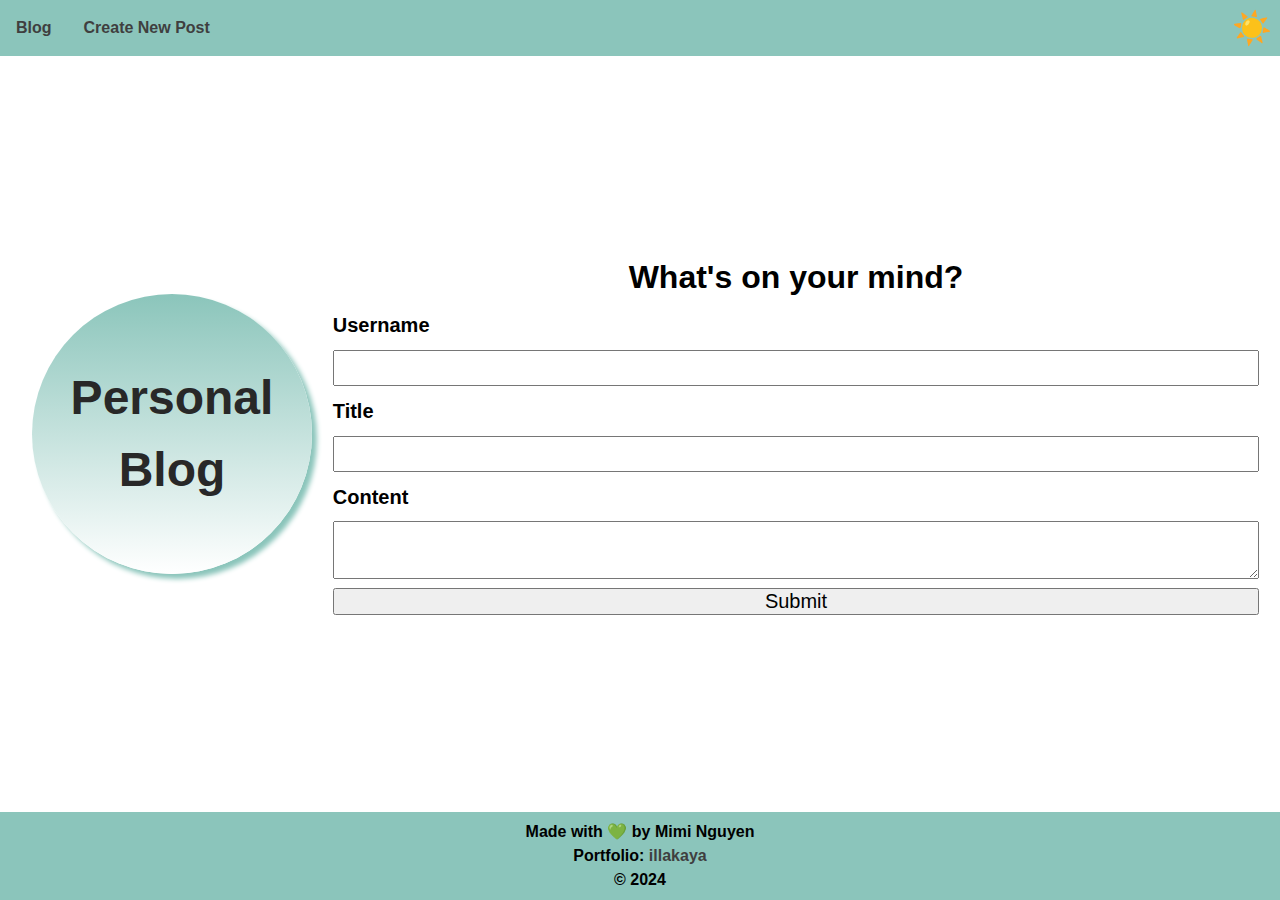
<file: index.html>
<!DOCTYPE html>
<html lang="en">
<head>
    <meta charset="UTF-8">
    <meta name="viewport" content="width=device-width, initial-scale=1.0">
    <title>Personal Blog - New Post</title>
    <link rel="stylesheet" href="assets/css/reset.css">
    <link rel="stylesheet" href="assets/css/styles.css">
</head>
<body>
    <!-- create a header bar that has a nav bar and button for light/dark mode -->
    <header>
        <div id="navbar">
            <!-- add links for easy navigation to either the blog posts or to create new posts -->
            <ul>
                <li><a href="blog.html">Blog</a></li>
                <li><a href="index.html">Create New Post</a></li>
            </ul>
            <!-- add a light-mode button -->
            <div><button id="light-mode">☀️</button></div>
        </div>
    </header>
    
    <!-- Creat main part of the page where the user can enter their thoughts for the day to be stored locally -->
    <main>
        <!-- Create a h1 to carry the circle with the heading "Personal Blog" -->
        <h1>Personal Blog</h1>
        <!-- create a form where users can enter their thoughts -->
        <form>
            <h2>What's on your mind?</h2>
            <label for="username">Username</label>
            <input type="text" id="username">
            <label for="title">Title</label>
            <input type="text" id="title">
            <label for="content">Content</label>
            <textarea name="content" id="content"></textarea>
            <button id="submit">Submit</button>
        </form>
        
    </main>
    <!-- add a footer to the page -->
    <footer>
        <p>Made with 💚 by Mimi Nguyen</p>
        <!-- provide a link to the portfolio -->
        <p>Portfolio: <a href="https://illakaya.github.io/Mimi-Nguyen-Portfolio/">illakaya</a></p>
        <p>&copy 2024</p>
    </footer>

    <!-- Need to link the script to the html -->
    <script src="assets/js/mode.js"></script>
    <script src="assets/js/form.js"></script>
</body>
</html>
</file>
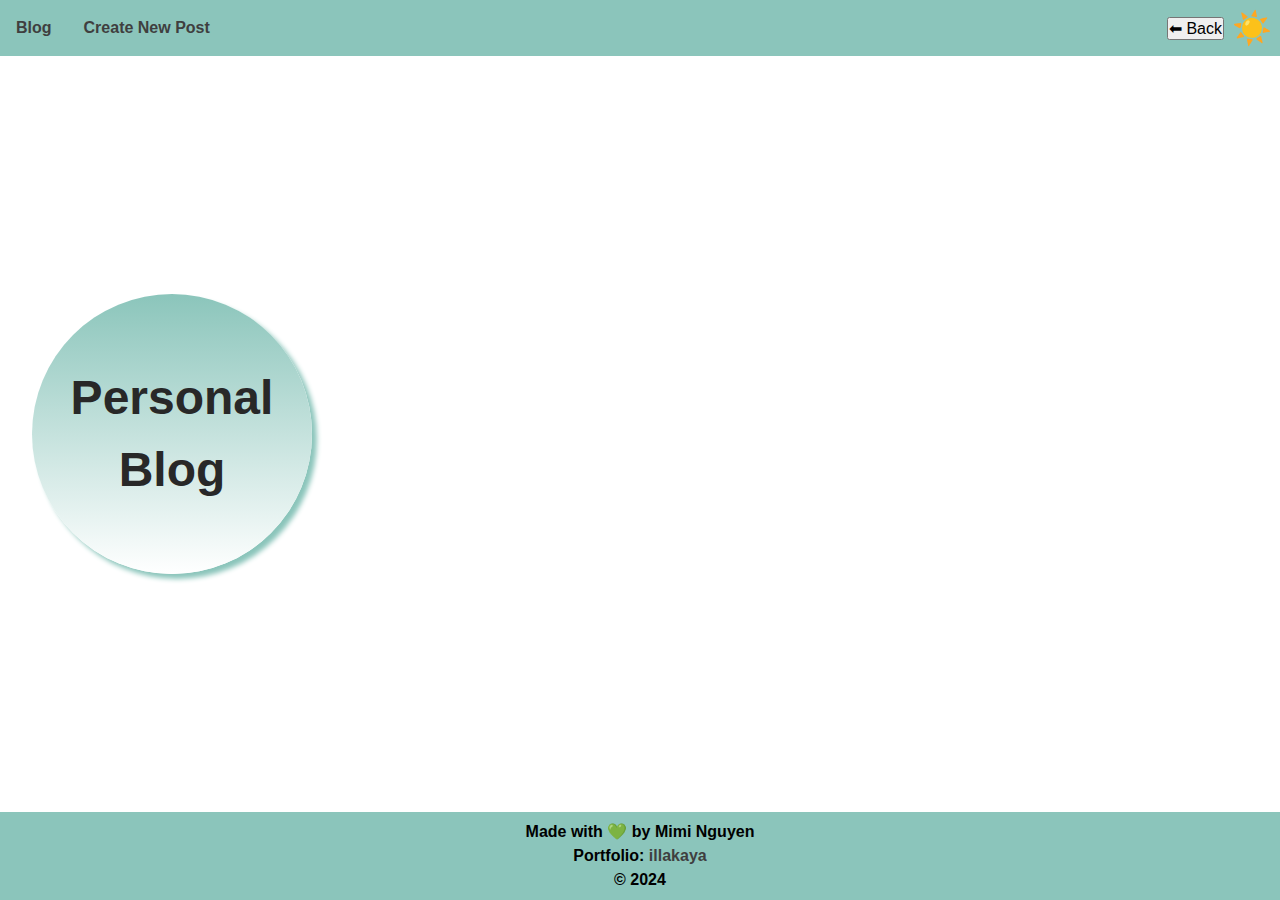
<file: blog.html>
<!DOCTYPE html>
<html lang="en">
<head>
    <meta charset="UTF-8">
    <meta name="viewport" content="width=device-width, initial-scale=1.0">
    <title>Personal Blog - New Post</title>
    <link rel="stylesheet" href="assets/css/reset.css">
    <link rel="stylesheet" href="assets/css/styles.css">
</head>
<body>
    <!-- create a header bar that has a nav bar and button for light/dark mode -->
    <header>
        <div id="navbar">
            <!-- add links for easy navigation to either the blog posts or to create new posts -->
            <ul>
                <li><a href="blog.html">Blog</a></li>
                <li><a href="index.html">Create New Post</a></li>
            </ul>
            <!-- add a back button to go back to creating more posts and a light-mode button -->
            <div>
                <button id="back">⬅ Back</button>
                <button id="light-mode">☀️</button>
            </div>
        </div>
    </header>
    <!-- create main section to produce each blog post -->
    <main>
        <h1>Personal Blog</h1>
        <!-- This is where the posts will render -->
        <div id="blog"></div>
    </main>
    <!-- add a footer to the page -->
    <footer>
        <p>Made with 💚 by Mimi Nguyen</p>
        <!-- provide a link to the portfolio -->
        <p>Portfolio: <a href="https://illakaya.github.io/Mimi-Nguyen-Portfolio/">illakaya</a></p>
        <p>&copy 2024</p>
    </footer>

    <!-- Need to link the script to the html -->
    <script src="assets/js/mode.js"></script>
    <script src="assets/js/blog.js"></script>
</body>
</file>
<file: assets/css/styles.css>
/* Introduce web application colour palette */
:root {
    --light0: #ffffff;
    --light1: #8bc5bb;
    --dark0: #121212;
    --dark1: #282828;
    --dark2: #3f3f3f;
    
}

/* set font to a bunch of sans-serif fonts */
* {
    font-family:'Segoe UI', Tahoma, Geneva, Verdana, sans-serif;
}

/* made it display flex as I wanted the webpage to take the whole viewport rather than just taking up 50/75% of the viewport height */
body {
    display: flex;
    flex-direction: column;
}

/* style navbar and made it display in a column when the screen size is small */
#navbar {
    display: flex;
    flex-direction: column;
    background-color: var(--light1);
    align-items: center;
    color: var(--dark0);
    }

/* styled both the unordered list and the right side div as flexboxes that will display under each other on a small screen */
#navbar ul, #navbar div {
    display: flex;
    flex-direction: column;
    justify-content: space-between;
    align-items: center;
    font-weight: bolder;
}

/* styled the light-mode button to just look like the emoji */
#light-mode {
    background-color: inherit;
    border: none;
    font-size: 2rem;
    padding: 0.5rem;
}

/* converted to a flex box that will display as a column on a small screen */
main {
    display: flex;
    flex-direction: column-reverse;
    padding: 1rem;
    /* Fills in the viewport height */
    flex-grow: 1;
}

/* styled h1 as a circle, flexbox is used to align items and content to the center */
/* circle is created using 50% border radius and the circle is colored using an image that is gradient from top to bottom */
h1 {
    display: flex;
    text-align: center;
    align-items: center;
    align-self: center;
    font-size: 3rem;
    width: 17.5rem;
    height: 17.5rem;
    border-radius: 50%;
    margin: 1rem;
    background-image: linear-gradient(var(--light1), var(--light0));
    color: var(--dark1);
    box-shadow:  5px 5px 5px var(--light1);
}

/* style the footer */
footer {
    padding: 0.5rem;
    background-color: var(--light1);
    text-align: center;
    font-weight: bolder;
}

/* styled the form */
form {
    display: flex;
    flex-direction: column;
    /* ensures that the inputs stretch across the page */
    flex-grow: 1;
}

form h2 {
    font-size: 2rem;
    text-align: center;
}

form * {
    margin: 0.3rem;
    font-size: 1.25em;
}

label {
    font-weight: bolder;
}

input {
    padding: 0.3rem;
}

textarea {
    padding: 0.3rem;
    resize: vertical;
}

/* styled each of the blog posts that are generated */
#blog {
    font-size: 1.25em;
    /* ensures that the blog posts stretch across the page */
    flex-grow: 1;
}

#blog div {
    border: var(--dark2) 0.1rem solid;
    margin: 1rem;
    padding: 1rem;
}

span {
    font-style: italic;
}

/* adjusts the colours of elements when dark-mode is toggled */
.dark #navbar, .dark footer {
    background-color: var(--dark2);
}

.dark h2, .dark a {
    color: var(--light1);
}

.dark a:hover {
    color: var(--light0);
}

.dark main {
    background-color: var(--dark0);
}

.dark p, .dark span, .dark label {
    color: var(--light0);
}

.dark input, .dark textarea {
    background-color: var(--dark2);
    color: var(--light0);
}

.dark #blog div {
    background-color: var(--dark1);
}

/* Use media query so when the page changes to a size larger than mobile, the following css blocks execute */
@media screen and (min-width: 768px) {
    /* make nav bar flow as a row instead of column */
    #navbar {
        flex-direction: row;
    }

    /* make links flow as a row and add a gap */
    #navbar ul {
        flex-direction: row;
        gap: 2em;
        margin: 1em;
    }

    /* push nav bar to the left side of the screen whilst keeping the light mode button on the right */
    #navbar div {
        flex-direction: row;
        margin-left: auto;

    }

    /* make each section flow as a row instead of a column */
    main {
        flex-direction: row;
        align-items: center;
    }
}
</file>
